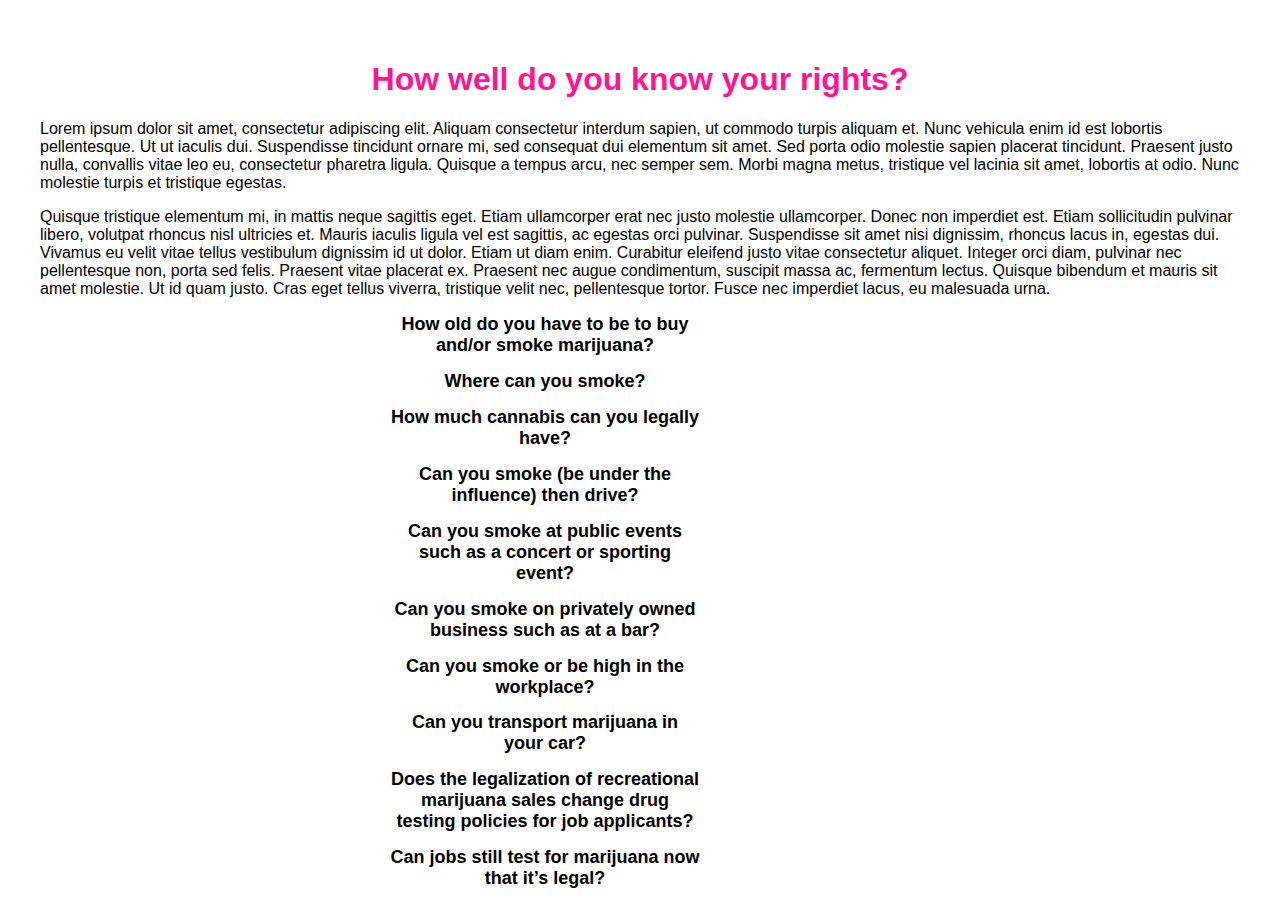
<file: latanimatedcards/latanimatedcards/latanimatedcards/index.html>
<!DOCTYPE html>
<html>
  <head>
    <title>Project: </title>
    
	<!-- your CSS stylesheet -->	
	<link href="css/normalize.css" rel="stylesheet" type="text/css">
	<link href="css/jqueryui.css" rel="stylesheet" type="text/css">
	<link href="css/styles.css" rel="stylesheet" type="text/css">

	<meta name="viewport" content="width=device-width, initial-scale=1.0">

	
  </head>
  <body>

    <h1> How well do you know your rights?</h1>

    <p> Lorem ipsum dolor sit amet, consectetur adipiscing elit. Aliquam consectetur interdum sapien, ut commodo turpis aliquam et. Nunc vehicula enim id est lobortis pellentesque. Ut ut iaculis dui. Suspendisse tincidunt ornare mi, sed consequat dui elementum sit amet. Sed porta odio molestie sapien placerat tincidunt. Praesent justo nulla, convallis vitae leo eu, consectetur pharetra ligula. Quisque a tempus arcu, nec semper sem. Morbi magna metus, tristique vel lacinia sit amet, lobortis at odio. Nunc molestie turpis et tristique egestas. </p>

	<p> Quisque tristique elementum mi, in mattis neque sagittis eget. Etiam ullamcorper erat nec justo molestie ullamcorper. Donec non imperdiet est. Etiam sollicitudin pulvinar libero, volutpat rhoncus nisl ultricies et. Mauris iaculis ligula vel est sagittis, ac egestas orci pulvinar. Suspendisse sit amet nisi dignissim, rhoncus lacus in, egestas dui. Vivamus eu velit vitae tellus vestibulum dignissim id ut dolor. Etiam ut diam enim. Curabitur eleifend justo vitae consectetur aliquet. Integer orci diam, pulvinar nec pellentesque non, porta sed felis. Praesent vitae placerat ex. Praesent nec augue condimentum, suscipit massa ac, fermentum lectus. Quisque bibendum et mauris sit amet molestie. Ut id quam justo. Cras eget tellus viverra, tristique velit nec, pellentesque tortor. Fusce nec imperdiet lacus, eu malesuada urna. </p>

    
  <div class="cards">
    <div class="question">
      <h2> How old do you have to be to buy and/or smoke marijuana? </h2>
    </div>
    <div class="answer">
      <h3> 21. Those 18 and over who possess more than 28.5 grams of cannabis, or more than 8 grams of concentrated cannabis may by imprisoned in county jail for up to 6 months and/or fined up to $500.</h3>
    </div>

    <div class="question">
      <h2> Where can you smoke? </h2>
    </div>
    <div class="answer">
      <h3> People can smoke in private homes or where specifically permitted like a private club or in city that allows it. Can't smoke where regular smoking is prohibited plus there are additional rules that apply for cannabis. </h3>
    </div>

    <div class="question">
      <h2> How much cannabis can you legally have? </h2>
    </div>
    <div class="answer">
      <h3> Those 21 and over may possess up to 28.5 grams of cannabis, or up to 8 grams of concentrated cannabis.</h3>
    </div>

    <div class="question">
      <h2> Can you smoke (be under the influence) then drive?  </h2>
    </div>
    <div class="answer">
      <h3>Driving under the influence is still illegal and consumption in the vehicle is not allowed.</h3>
    </div>

    <div class="question">
      <h2>Can you smoke at public events such as a concert or sporting event? </h2>
    </div>
    <div class="answer">
      <h3> Generally no, if there is no smoking at the venue, there is also no cannabis smoking either. Also no smoking in public unless permitted by the city. </h3>
    </div>

    <div class="question">
      <h2> Can you smoke on privately owned business such as at a bar? </h2>
    </div>
    <div class="answer">
      <h3> Generally no smoking at a bar, because a vendor or business can't sell both cannabis and alcohol. Lounges licenced by city can have people smoking in there. Employees are entitled to a notice though under Prop 65 that they may be breathing smoke that can be dangerous for their health. </h3>
    </div>

    <div class="question">
      <h2> Can you smoke or be high in the workplace?</h2>
    </div>
    <div class="answer">
      <h3> No right to be intoxicated at work in California.  </h3>
    </div>

    <div class="question">
      <h2> Can you transport marijuana in your car?</h2>
    </div>
    <div class="answer">
      <h3> Drivers can have marijuana in their vehicles, but it must be in a container in the trunk. Driving under the influence is still illegal and consumption in the vehicle is not allowed.</h3>
    </div>

    <div class="question">
      <h2> Does the legalization of recreational marijuana sales change drug testing policies for job applicants?</h2>
    </div>
    <div class="answer">
      <h3> The new law "specifically does not change the legal status between employers and employees when it comes to drug testing and employment," said Tamar Todd, legal affairs director for Drug Policy Alliance, a national drug law reform group that supported the 2016 passage of Proposition 64, which legalized the sale of recreational marijuana in California.
</h3>
    </div>

    <div class="question">
      <h2> Can jobs still test for marijuana now that it’s legal?
</h2>
    </div>
    <div class="answer">
      <h3> Yes they can. Prop. 64 clearly stated that employers can test workers for marijuana and choose to not hire new workers — or fire existing workers — for any positive test. And some employers, such as federal agencies or transportation workers, are required to test for cannabis. </h3>
    </div>

  </div>


  

</body>




<!-- JAVASCRIPT -->
	<script src="js/jquery.js"></script>
	<script src="js/jqueryui.js"></script>
	<script src="js/script.js"></script>
  </body>
</html>


<!-- photos courtesy of Sarah Soutoul (copyright) -->
<!-- soar.mp4 courtesy of Keith Plocek (copyright) -->
</file>
<file: latanimatedcards/latanimatedcards/latanimatedcards/css/styles.css>
/* styles.css 
   Project: 
   Author: 
   Date: 
	
   Helpful links: 
   	Web colors: 
   		https://en.wikipedia.org/wiki/Web_colors#X11_color_names
	Color picker tool:
		https://developer.mozilla.org/en-US/docs/Web/CSS/CSS_Colors/Color_picker_tool
		http://colorpicker.com

*/


body{
   padding:40px;
}


#container{
   border:5px solid dodgerblue;
   padding:0px;
}

.cards{
   height:500px;
   width:500px;
   padding-left:350px;
}


.question{
   width:310px;
   text-align:center;

}
.answer{
   border:1px solid black;
   width:310px;
   height:300px;
   text-align:center;
   margin:0px;
   background-color:pink;
   bottom:-225px;
   display:none;
}






h1{
   color:deeppink;
   font-size:xx-large;
   font-weight:bold;
   text-align:center;
}

h2{
   color:black;
   font-size:large;
}

h3{
   color:black;
   font-size:large;
}
</file>
<file: latanimatedcards/latanimatedcards/latanimatedcards/css/jqueryui.css>
/*! jQuery UI - v1.12.0 - 2016-07-08
* http://jqueryui.com
* Includes: core.css, accordion.css, autocomplete.css, menu.css, button.css, controlgroup.css, checkboxradio.css, datepicker.css, dialog.css, draggable.css, resizable.css, progressbar.css, selectable.css, selectmenu.css, slider.css, sortable.css, spinner.css, tabs.css, tooltip.css, theme.css
* To view and modify this theme, visit http://jqueryui.com/themeroller/?bgShadowXPos=&bgOverlayXPos=&bgErrorXPos=&bgHighlightXPos=&bgContentXPos=&bgHeaderXPos=&bgActiveXPos=&bgHoverXPos=&bgDefaultXPos=&bgShadowYPos=&bgOverlayYPos=&bgErrorYPos=&bgHighlightYPos=&bgContentYPos=&bgHeaderYPos=&bgActiveYPos=&bgHoverYPos=&bgDefaultYPos=&bgShadowRepeat=&bgOverlayRepeat=&bgErrorRepeat=&bgHighlightRepeat=&bgContentRepeat=&bgHeaderRepeat=&bgActiveRepeat=&bgHoverRepeat=&bgDefaultRepeat=&iconsHover=url(%22images%2Fui-icons_555555_256x240.png%22)&iconsHighlight=url(%22images%2Fui-icons_777620_256x240.png%22)&iconsHeader=url(%22images%2Fui-icons_444444_256x240.png%22)&iconsError=url(%22images%2Fui-icons_cc0000_256x240.png%22)&iconsDefault=url(%22images%2Fui-icons_777777_256x240.png%22)&iconsContent=url(%22images%2Fui-icons_444444_256x240.png%22)&iconsActive=url(%22images%2Fui-icons_ffffff_256x240.png%22)&bgImgUrlShadow=&bgImgUrlOverlay=&bgImgUrlHover=&bgImgUrlHighlight=&bgImgUrlHeader=&bgImgUrlError=&bgImgUrlDefault=&bgImgUrlContent=&bgImgUrlActive=&opacityFilterShadow=Alpha(Opacity%3D30)&opacityFilterOverlay=Alpha(Opacity%3D30)&opacityShadowPerc=30&opacityOverlayPerc=30&iconColorHover=%23555555&iconColorHighlight=%23777620&iconColorHeader=%23444444&iconColorError=%23cc0000&iconColorDefault=%23777777&iconColorContent=%23444444&iconColorActive=%23ffffff&bgImgOpacityShadow=0&bgImgOpacityOverlay=0&bgImgOpacityError=95&bgImgOpacityHighlight=55&bgImgOpacityContent=75&bgImgOpacityHeader=75&bgImgOpacityActive=65&bgImgOpacityHover=75&bgImgOpacityDefault=75&bgTextureShadow=flat&bgTextureOverlay=flat&bgTextureError=flat&bgTextureHighlight=flat&bgTextureContent=flat&bgTextureHeader=flat&bgTextureActive=flat&bgTextureHover=flat&bgTextureDefault=flat&cornerRadius=3px&fwDefault=normal&ffDefault=Arial%2CHelvetica%2Csans-serif&fsDefault=1em&cornerRadiusShadow=8px&thicknessShadow=5px&offsetLeftShadow=0px&offsetTopShadow=0px&opacityShadow=.3&bgColorShadow=%23666666&opacityOverlay=.3&bgColorOverlay=%23aaaaaa&fcError=%235f3f3f&borderColorError=%23f1a899&bgColorError=%23fddfdf&fcHighlight=%23777620&borderColorHighlight=%23dad55e&bgColorHighlight=%23fffa90&fcContent=%23333333&borderColorContent=%23dddddd&bgColorContent=%23ffffff&fcHeader=%23333333&borderColorHeader=%23dddddd&bgColorHeader=%23e9e9e9&fcActive=%23ffffff&borderColorActive=%23003eff&bgColorActive=%23007fff&fcHover=%232b2b2b&borderColorHover=%23cccccc&bgColorHover=%23ededed&fcDefault=%23454545&borderColorDefault=%23c5c5c5&bgColorDefault=%23f6f6f6
* Copyright jQuery Foundation and other contributors; Licensed MIT */

/* Layout helpers
----------------------------------*/
.ui-helper-hidden {
	display: none;
}
.ui-helper-hidden-accessible {
	border: 0;
	clip: rect(0 0 0 0);
	height: 1px;
	margin: -1px;
	overflow: hidden;
	padding: 0;
	position: absolute;
	width: 1px;
}
.ui-helper-reset {
	margin: 0;
	padding: 0;
	border: 0;
	outline: 0;
	line-height: 1.3;
	text-decoration: none;
	font-size: 100%;
	list-style: none;
}
.ui-helper-clearfix:before,
.ui-helper-clearfix:after {
	content: "";
	display: table;
	border-collapse: collapse;
}
.ui-helper-clearfix:after {
	clear: both;
}
.ui-helper-zfix {
	width: 100%;
	height: 100%;
	top: 0;
	left: 0;
	position: absolute;
	opacity: 0;
	filter:Alpha(Opacity=0); /* support: IE8 */
}

.ui-front {
	z-index: 100;
}


/* Interaction Cues
----------------------------------*/
.ui-state-disabled {
	cursor: default !important;
	pointer-events: none;
}


/* Icons
----------------------------------*/
.ui-icon {
	display: inline-block;
	vertical-align: middle;
	margin-top: -.25em;
	position: relative;
	text-indent: -99999px;
	overflow: hidden;
	background-repeat: no-repeat;
}

.ui-widget-icon-block {
	left: 50%;
	margin-left: -8px;
	display: block;
}

/* Misc visuals
----------------------------------*/

/* Overlays */
.ui-widget-overlay {
	position: fixed;
	top: 0;
	left: 0;
	width: 100%;
	height: 100%;
}
.ui-accordion .ui-accordion-header {
	display: block;
	cursor: pointer;
	position: relative;
	margin: 2px 0 0 0;
	padding: .5em .5em .5em .7em;
	font-size: 100%;
}
.ui-accordion .ui-accordion-content {
	padding: 1em 2.2em;
	border-top: 0;
	overflow: auto;
}
.ui-autocomplete {
	position: absolute;
	top: 0;
	left: 0;
	cursor: default;
}
.ui-menu {
	list-style: none;
	padding: 0;
	margin: 0;
	display: block;
	outline: 0;
}
.ui-menu .ui-menu {
	position: absolute;
}
.ui-menu .ui-menu-item {
	margin: 0;
	cursor: pointer;
	/* support: IE10, see #8844 */
	list-style-image: url("[data-uri]");
}
.ui-menu .ui-menu-item-wrapper {
	position: relative;
	padding: 3px 1em 3px .4em;
}
.ui-menu .ui-menu-divider {
	margin: 5px 0;
	height: 0;
	font-size: 0;
	line-height: 0;
	border-width: 1px 0 0 0;
}
.ui-menu .ui-state-focus,
.ui-menu .ui-state-active {
	margin: -1px;
}

/* icon support */
.ui-menu-icons {
	position: relative;
}
.ui-menu-icons .ui-menu-item-wrapper {
	padding-left: 2em;
}

/* left-aligned */
.ui-menu .ui-icon {
	position: absolute;
	top: 0;
	bottom: 0;
	left: .2em;
	margin: auto 0;
}

/* right-aligned */
.ui-menu .ui-menu-icon {
	left: auto;
	right: 0;
}
.ui-button {
	padding: .4em 1em;
	display: inline-block;
	position: relative;
	line-height: normal;
	margin-right: .1em;
	cursor: pointer;
	vertical-align: middle;
	text-align: center;
	-webkit-user-select: none;
	-moz-user-select: none;
	-ms-user-select: none;
	user-select: none;

	/* Support: IE <= 11 */
	overflow: visible;
}

.ui-button,
.ui-button:link,
.ui-button:visited,
.ui-button:hover,
.ui-button:active {
	text-decoration: none;
}

/* to make room for the icon, a width needs to be set here */
.ui-button-icon-only {
	width: 2em;
	box-sizing: border-box;
	text-indent: -9999px;
	white-space: nowrap;
}

/* no icon support for input elements */
input.ui-button.ui-button-icon-only {
	text-indent: 0;
}

/* button icon element(s) */
.ui-button-icon-only .ui-icon {
	position: absolute;
	top: 50%;
	left: 50%;
	margin-top: -8px;
	margin-left: -8px;
}

.ui-button.ui-icon-notext .ui-icon {
	padding: 0;
	width: 2.1em;
	height: 2.1em;
	text-indent: -9999px;
	white-space: nowrap;

}

input.ui-button.ui-icon-notext .ui-icon {
	width: auto;
	height: auto;
	text-indent: 0;
	white-space: normal;
	padding: .4em 1em;
}

/* workarounds */
/* Support: Firefox 5 - 40 */
input.ui-button::-moz-focus-inner,
button.ui-button::-moz-focus-inner {
	border: 0;
	padding: 0;
}
.ui-controlgroup {
	vertical-align: middle;
	display: inline-block;
}
.ui-controlgroup > .ui-controlgroup-item {
	float: left;
	margin-left: 0;
	margin-right: 0;
}
.ui-controlgroup > .ui-controlgroup-item:focus,
.ui-controlgroup > .ui-controlgroup-item.ui-visual-focus {
	z-index: 9999;
}
.ui-controlgroup-vertical > .ui-controlgroup-item {
	display: block;
	float: none;
	width: 100%;
	margin-top: 0;
	margin-bottom: 0;
	text-align: left;
}
.ui-controlgroup-vertical .ui-controlgroup-item {
	box-sizing: border-box;
}
.ui-controlgroup .ui-controlgroup-label {
	padding: .4em 1em;
}
.ui-controlgroup .ui-controlgroup-label span {
	font-size: 80%;
}
.ui-controlgroup-horizontal .ui-controlgroup-label + .ui-controlgroup-item {
	border-left: none;
}
.ui-controlgroup-vertical .ui-controlgroup-label + .ui-controlgroup-item {
	border-top: none;
}
.ui-controlgroup-horizontal .ui-controlgroup-label.ui-widget-content {
	border-right: none;
}
.ui-controlgroup-vertical .ui-controlgroup-label.ui-widget-content {
	border-bottom: none;
}

/* Spinner specific style fixes */
.ui-controlgroup-vertical .ui-spinner-input {

	/* Support: IE8 only, Android < 4.4 only */
	width: 75%;
	width: calc( 100% - 2.4em );
}
.ui-controlgroup-vertical .ui-spinner .ui-spinner-up {
	border-top-style: solid;
}

.ui-checkboxradio-label .ui-icon-background {
	box-shadow: inset 1px 1px 1px #ccc;
	border-radius: .12em;
	border: none;
}
.ui-checkboxradio-radio-label .ui-icon-background {
	width: 16px;
	height: 16px;
	border-radius: 1em;
	overflow: visible;
	border: none;
}
.ui-checkboxradio-radio-label.ui-checkboxradio-checked .ui-icon,
.ui-checkboxradio-radio-label.ui-checkboxradio-checked:hover .ui-icon {
	background-image: none;
	width: 8px;
	height: 8px;
	border-width: 4px;
	border-style: solid;
}
.ui-checkboxradio-disabled {
	pointer-events: none;
}
.ui-datepicker {
	width: 17em;
	padding: .2em .2em 0;
	display: none;
}
.ui-datepicker .ui-datepicker-header {
	position: relative;
	padding: .2em 0;
}
.ui-datepicker .ui-datepicker-prev,
.ui-datepicker .ui-datepicker-next {
	position: absolute;
	top: 2px;
	width: 1.8em;
	height: 1.8em;
}
.ui-datepicker .ui-datepicker-prev-hover,
.ui-datepicker .ui-datepicker-next-hover {
	top: 1px;
}
.ui-datepicker .ui-datepicker-prev {
	left: 2px;
}
.ui-datepicker .ui-datepicker-next {
	right: 2px;
}
.ui-datepicker .ui-datepicker-prev-hover {
	left: 1px;
}
.ui-datepicker .ui-datepicker-next-hover {
	right: 1px;
}
.ui-datepicker .ui-datepicker-prev span,
.ui-datepicker .ui-datepicker-next span {
	display: block;
	position: absolute;
	left: 50%;
	margin-left: -8px;
	top: 50%;
	margin-top: -8px;
}
.ui-datepicker .ui-datepicker-title {
	margin: 0 2.3em;
	line-height: 1.8em;
	text-align: center;
}
.ui-datepicker .ui-datepicker-title select {
	font-size: 1em;
	margin: 1px 0;
}
.ui-datepicker select.ui-datepicker-month,
.ui-datepicker select.ui-datepicker-year {
	width: 45%;
}
.ui-datepicker table {
	width: 100%;
	font-size: .9em;
	border-collapse: collapse;
	margin: 0 0 .4em;
}
.ui-datepicker th {
	padding: .7em .3em;
	text-align: center;
	font-weight: bold;
	border: 0;
}
.ui-datepicker td {
	border: 0;
	padding: 1px;
}
.ui-datepicker td span,
.ui-datepicker td a {
	display: block;
	padding: .2em;
	text-align: right;
	text-decoration: none;
}
.ui-datepicker .ui-datepicker-buttonpane {
	background-image: none;
	margin: .7em 0 0 0;
	padding: 0 .2em;
	border-left: 0;
	border-right: 0;
	border-bottom: 0;
}
.ui-datepicker .ui-datepicker-buttonpane button {
	float: right;
	margin: .5em .2em .4em;
	cursor: pointer;
	padding: .2em .6em .3em .6em;
	width: auto;
	overflow: visible;
}
.ui-datepicker .ui-datepicker-buttonpane button.ui-datepicker-current {
	float: left;
}

/* with multiple calendars */
.ui-datepicker.ui-datepicker-multi {
	width: auto;
}
.ui-datepicker-multi .ui-datepicker-group {
	float: left;
}
.ui-datepicker-multi .ui-datepicker-group table {
	width: 95%;
	margin: 0 auto .4em;
}
.ui-datepicker-multi-2 .ui-datepicker-group {
	width: 50%;
}
.ui-datepicker-multi-3 .ui-datepicker-group {
	width: 33.3%;
}
.ui-datepicker-multi-4 .ui-datepicker-group {
	width: 25%;
}
.ui-datepicker-multi .ui-datepicker-group-last .ui-datepicker-header,
.ui-datepicker-multi .ui-datepicker-group-middle .ui-datepicker-header {
	border-left-width: 0;
}
.ui-datepicker-multi .ui-datepicker-buttonpane {
	clear: left;
}
.ui-datepicker-row-break {
	clear: both;
	width: 100%;
	font-size: 0;
}

/* RTL support */
.ui-datepicker-rtl {
	direction: rtl;
}
.ui-datepicker-rtl .ui-datepicker-prev {
	right: 2px;
	left: auto;
}
.ui-datepicker-rtl .ui-datepicker-next {
	left: 2px;
	right: auto;
}
.ui-datepicker-rtl .ui-datepicker-prev:hover {
	right: 1px;
	left: auto;
}
.ui-datepicker-rtl .ui-datepicker-next:hover {
	left: 1px;
	right: auto;
}
.ui-datepicker-rtl .ui-datepicker-buttonpane {
	clear: right;
}
.ui-datepicker-rtl .ui-datepicker-buttonpane button {
	float: left;
}
.ui-datepicker-rtl .ui-datepicker-buttonpane button.ui-datepicker-current,
.ui-datepicker-rtl .ui-datepicker-group {
	float: right;
}
.ui-datepicker-rtl .ui-datepicker-group-last .ui-datepicker-header,
.ui-datepicker-rtl .ui-datepicker-group-middle .ui-datepicker-header {
	border-right-width: 0;
	border-left-width: 1px;
}

/* Icons */
.ui-datepicker .ui-icon {
	display: block;
	text-indent: -99999px;
	overflow: hidden;
	background-repeat: no-repeat;
	left: .5em;
	top: .3em;
}
.ui-dialog {
	position: absolute;
	top: 0;
	left: 0;
	padding: .2em;
	outline: 0;
}
.ui-dialog .ui-dialog-titlebar {
	padding: .4em 1em;
	position: relative;
}
.ui-dialog .ui-dialog-title {
	float: left;
	margin: .1em 0;
	white-space: nowrap;
	width: 90%;
	overflow: hidden;
	text-overflow: ellipsis;
}
.ui-dialog .ui-dialog-titlebar-close {
	position: absolute;
	right: .3em;
	top: 50%;
	width: 20px;
	margin: -10px 0 0 0;
	padding: 1px;
	height: 20px;
}
.ui-dialog .ui-dialog-content {
	position: relative;
	border: 0;
	padding: .5em 1em;
	background: none;
	overflow: auto;
}
.ui-dialog .ui-dialog-buttonpane {
	text-align: left;
	border-width: 1px 0 0 0;
	background-image: none;
	margin-top: .5em;
	padding: .3em 1em .5em .4em;
}
.ui-dialog .ui-dialog-buttonpane .ui-dialog-buttonset {
	float: right;
}
.ui-dialog .ui-dialog-buttonpane button {
	margin: .5em .4em .5em 0;
	cursor: pointer;
}
.ui-dialog .ui-resizable-n {
	height: 2px;
	top: 0;
}
.ui-dialog .ui-resizable-e {
	width: 2px;
	right: 0;
}
.ui-dialog .ui-resizable-s {
	height: 2px;
	bottom: 0;
}
.ui-dialog .ui-resizable-w {
	width: 2px;
	left: 0;
}
.ui-dialog .ui-resizable-se,
.ui-dialog .ui-resizable-sw,
.ui-dialog .ui-resizable-ne,
.ui-dialog .ui-resizable-nw {
	width: 7px;
	height: 7px;
}
.ui-dialog .ui-resizable-se {
	right: 0;
	bottom: 0;
}
.ui-dialog .ui-resizable-sw {
	left: 0;
	bottom: 0;
}
.ui-dialog .ui-resizable-ne {
	right: 0;
	top: 0;
}
.ui-dialog .ui-resizable-nw {
	left: 0;
	top: 0;
}
.ui-draggable .ui-dialog-titlebar {
	cursor: move;
}
.ui-draggable-handle {
	-ms-touch-action: none;
	touch-action: none;
}
.ui-resizable {
	position: relative;
}
.ui-resizable-handle {
	position: absolute;
	font-size: 0.1px;
	display: block;
	-ms-touch-action: none;
	touch-action: none;
}
.ui-resizable-disabled .ui-resizable-handle,
.ui-resizable-autohide .ui-resizable-handle {
	display: none;
}
.ui-resizable-n {
	cursor: n-resize;
	height: 7px;
	width: 100%;
	top: -5px;
	left: 0;
}
.ui-resizable-s {
	cursor: s-resize;
	height: 7px;
	width: 100%;
	bottom: -5px;
	left: 0;
}
.ui-resizable-e {
	cursor: e-resize;
	width: 7px;
	right: -5px;
	top: 0;
	height: 100%;
}
.ui-resizable-w {
	cursor: w-resize;
	width: 7px;
	left: -5px;
	top: 0;
	height: 100%;
}
.ui-resizable-se {
	cursor: se-resize;
	width: 12px;
	height: 12px;
	right: 1px;
	bottom: 1px;
}
.ui-resizable-sw {
	cursor: sw-resize;
	width: 9px;
	height: 9px;
	left: -5px;
	bottom: -5px;
}
.ui-resizable-nw {
	cursor: nw-resize;
	width: 9px;
	height: 9px;
	left: -5px;
	top: -5px;
}
.ui-resizable-ne {
	cursor: ne-resize;
	width: 9px;
	height: 9px;
	right: -5px;
	top: -5px;
}
.ui-progressbar {
	height: 2em;
	text-align: left;
	overflow: hidden;
}
.ui-progressbar .ui-progressbar-value {
	margin: -1px;
	height: 100%;
}
.ui-progressbar .ui-progressbar-overlay {
	background: url("[data-uri]");
	height: 100%;
	filter: alpha(opacity=25); /* support: IE8 */
	opacity: 0.25;
}
.ui-progressbar-indeterminate .ui-progressbar-value {
	background-image: none;
}
.ui-selectable {
	-ms-touch-action: none;
	touch-action: none;
}
.ui-selectable-helper {
	position: absolute;
	z-index: 100;
	border: 1px dotted black;
}
.ui-selectmenu-menu {
	padding: 0;
	margin: 0;
	position: absolute;
	top: 0;
	left: 0;
	display: none;
}
.ui-selectmenu-menu .ui-menu {
	overflow: auto;
	overflow-x: hidden;
	padding-bottom: 1px;
}
.ui-selectmenu-menu .ui-menu .ui-selectmenu-optgroup {
	font-size: 1em;
	font-weight: bold;
	line-height: 1.5;
	padding: 2px 0.4em;
	margin: 0.5em 0 0 0;
	height: auto;
	border: 0;
}
.ui-selectmenu-open {
	display: block;
}
.ui-selectmenu-text {
	display: block;
	margin-right: 20px;
	overflow: hidden;
	text-overflow: ellipsis;
}
.ui-selectmenu-button.ui-button {
	text-align: left;
	white-space: nowrap;
	width: 14em;
}
.ui-selectmenu-icon.ui-icon {
	float: right;
	margin-top: 0;
}
.ui-slider {
	position: relative;
	text-align: left;
}
.ui-slider .ui-slider-handle {
	position: absolute;
	z-index: 2;
	width: 1.2em;
	height: 1.2em;
	cursor: default;
	-ms-touch-action: none;
	touch-action: none;
}
.ui-slider .ui-slider-range {
	position: absolute;
	z-index: 1;
	font-size: .7em;
	display: block;
	border: 0;
	background-position: 0 0;
}

/* support: IE8 - See #6727 */
.ui-slider.ui-state-disabled .ui-slider-handle,
.ui-slider.ui-state-disabled .ui-slider-range {
	filter: inherit;
}

.ui-slider-horizontal {
	height: .8em;
}
.ui-slider-horizontal .ui-slider-handle {
	top: -.3em;
	margin-left: -.6em;
}
.ui-slider-horizontal .ui-slider-range {
	top: 0;
	height: 100%;
}
.ui-slider-horizontal .ui-slider-range-min {
	left: 0;
}
.ui-slider-horizontal .ui-slider-range-max {
	right: 0;
}

.ui-slider-vertical {
	width: .8em;
	height: 100px;
}
.ui-slider-vertical .ui-slider-handle {
	left: -.3em;
	margin-left: 0;
	margin-bottom: -.6em;
}
.ui-slider-vertical .ui-slider-range {
	left: 0;
	width: 100%;
}
.ui-slider-vertical .ui-slider-range-min {
	bottom: 0;
}
.ui-slider-vertical .ui-slider-range-max {
	top: 0;
}
.ui-sortable-handle {
	-ms-touch-action: none;
	touch-action: none;
}
.ui-spinner {
	position: relative;
	display: inline-block;
	overflow: hidden;
	padding: 0;
	vertical-align: middle;
}
.ui-spinner-input {
	border: none;
	background: none;
	color: inherit;
	padding: .222em 0;
	margin: .2em 0;
	vertical-align: middle;
	margin-left: .4em;
	margin-right: 2em;
}
.ui-spinner-button {
	width: 1.6em;
	height: 50%;
	font-size: .5em;
	padding: 0;
	margin: 0;
	text-align: center;
	position: absolute;
	cursor: default;
	display: block;
	overflow: hidden;
	right: 0;
}
/* more specificity required here to override default borders */
.ui-spinner a.ui-spinner-button {
	border-top-style: none;
	border-bottom-style: none;
	border-right-style: none;
}
.ui-spinner-up {
	top: 0;
}
.ui-spinner-down {
	bottom: 0;
}
.ui-tabs {
	position: relative;/* position: relative prevents IE scroll bug (element with position: relative inside container with overflow: auto appear as "fixed") */
	padding: .2em;
}
.ui-tabs .ui-tabs-nav {
	margin: 0;
	padding: .2em .2em 0;
}
.ui-tabs .ui-tabs-nav li {
	list-style: none;
	float: left;
	position: relative;
	top: 0;
	margin: 1px .2em 0 0;
	border-bottom-width: 0;
	padding: 0;
	white-space: nowrap;
}
.ui-tabs .ui-tabs-nav .ui-tabs-anchor {
	float: left;
	padding: .5em 1em;
	text-decoration: none;
}
.ui-tabs .ui-tabs-nav li.ui-tabs-active {
	margin-bottom: -1px;
	padding-bottom: 1px;
}
.ui-tabs .ui-tabs-nav li.ui-tabs-active .ui-tabs-anchor,
.ui-tabs .ui-tabs-nav li.ui-state-disabled .ui-tabs-anchor,
.ui-tabs .ui-tabs-nav li.ui-tabs-loading .ui-tabs-anchor {
	cursor: text;
}
.ui-tabs-collapsible .ui-tabs-nav li.ui-tabs-active .ui-tabs-anchor {
	cursor: pointer;
}
.ui-tabs .ui-tabs-panel {
	display: block;
	border-width: 0;
	padding: 1em 1.4em;
	background: none;
}
.ui-tooltip {
	padding: 8px;
	position: absolute;
	z-index: 9999;
	max-width: 300px;
}
body .ui-tooltip {
	border-width: 2px;
}

/* Component containers
----------------------------------*/
.ui-widget {
	font-family: Arial,Helvetica,sans-serif;
	font-size: 1em;
}
.ui-widget .ui-widget {
	font-size: 1em;
}
.ui-widget input,
.ui-widget select,
.ui-widget textarea,
.ui-widget button {
	font-family: Arial,Helvetica,sans-serif;
	font-size: 1em;
}
.ui-widget.ui-widget-content {
	border: 1px solid #c5c5c5;
}
.ui-widget-content {
	border: 1px solid #dddddd;
	background: #ffffff;
	color: #333333;
}
.ui-widget-content a {
	color: #333333;
}
.ui-widget-header {
	border: 1px solid #dddddd;
	background: #e9e9e9;
	color: #333333;
	font-weight: bold;
}
.ui-widget-header a {
	color: #333333;
}

/* Interaction states
----------------------------------*/
.ui-state-default,
.ui-widget-content .ui-state-default,
.ui-widget-header .ui-state-default,
.ui-button,

/* We use html here because we need a greater specificity to make sure disabled
works properly when clicked or hovered */
html .ui-button.ui-state-disabled:hover,
html .ui-button.ui-state-disabled:active {
	border: 1px solid #c5c5c5;
	background: #f6f6f6;
	font-weight: normal;
	color: #454545;
}
.ui-state-default a,
.ui-state-default a:link,
.ui-state-default a:visited,
a.ui-button,
a:link.ui-button,
a:visited.ui-button,
.ui-button {
	color: #454545;
	text-decoration: none;
}
.ui-state-hover,
.ui-widget-content .ui-state-hover,
.ui-widget-header .ui-state-hover,
.ui-state-focus,
.ui-widget-content .ui-state-focus,
.ui-widget-header .ui-state-focus,
.ui-button:hover,
.ui-button:focus {
	border: 1px solid #cccccc;
	background: #ededed;
	font-weight: normal;
	color: #2b2b2b;
}
.ui-state-hover a,
.ui-state-hover a:hover,
.ui-state-hover a:link,
.ui-state-hover a:visited,
.ui-state-focus a,
.ui-state-focus a:hover,
.ui-state-focus a:link,
.ui-state-focus a:visited,
a.ui-button:hover,
a.ui-button:focus {
	color: #2b2b2b;
	text-decoration: none;
}

.ui-visual-focus {
	box-shadow: 0 0 3px 1px rgb(94, 158, 214);
}
.ui-state-active,
.ui-widget-content .ui-state-active,
.ui-widget-header .ui-state-active,
a.ui-button:active,
.ui-button:active,
.ui-button.ui-state-active:hover {
	border: 1px solid #003eff;
	background: #007fff;
	font-weight: normal;
	color: #ffffff;
}
.ui-icon-background,
.ui-state-active .ui-icon-background {
	border: #003eff;
	background-color: #ffffff;
}
.ui-state-active a,
.ui-state-active a:link,
.ui-state-active a:visited {
	color: #ffffff;
	text-decoration: none;
}

/* Interaction Cues
----------------------------------*/
.ui-state-highlight,
.ui-widget-content .ui-state-highlight,
.ui-widget-header .ui-state-highlight {
	border: 1px solid #dad55e;
	background: #fffa90;
	color: #777620;
}
.ui-state-checked {
	border: 1px solid #dad55e;
	background: #fffa90;
}
.ui-state-highlight a,
.ui-widget-content .ui-state-highlight a,
.ui-widget-header .ui-state-highlight a {
	color: #777620;
}
.ui-state-error,
.ui-widget-content .ui-state-error,
.ui-widget-header .ui-state-error {
	border: 1px solid #f1a899;
	background: #fddfdf;
	color: #5f3f3f;
}
.ui-state-error a,
.ui-widget-content .ui-state-error a,
.ui-widget-header .ui-state-error a {
	color: #5f3f3f;
}
.ui-state-error-text,
.ui-widget-content .ui-state-error-text,
.ui-widget-header .ui-state-error-text {
	color: #5f3f3f;
}
.ui-priority-primary,
.ui-widget-content .ui-priority-primary,
.ui-widget-header .ui-priority-primary {
	font-weight: bold;
}
.ui-priority-secondary,
.ui-widget-content .ui-priority-secondary,
.ui-widget-header .ui-priority-secondary {
	opacity: .7;
	filter:Alpha(Opacity=70); /* support: IE8 */
	font-weight: normal;
}
.ui-state-disabled,
.ui-widget-content .ui-state-disabled,
.ui-widget-header .ui-state-disabled {
	opacity: .35;
	filter:Alpha(Opacity=35); /* support: IE8 */
	background-image: none;
}
.ui-state-disabled .ui-icon {
	filter:Alpha(Opacity=35); /* support: IE8 - See #6059 */
}

/* Icons
----------------------------------*/

/* states and images */
.ui-icon {
	width: 16px;
	height: 16px;
}
.ui-icon,
.ui-widget-content .ui-icon {
	background-image: url("images/ui-icons_444444_256x240.png");
}
.ui-widget-header .ui-icon {
	background-image: url("images/ui-icons_444444_256x240.png");
}
.ui-button .ui-icon {
	background-image: url("images/ui-icons_777777_256x240.png");
}
.ui-state-hover .ui-icon,
.ui-state-focus .ui-icon,
.ui-button:hover .ui-icon,
.ui-button:focus .ui-icon,
.ui-state-default .ui-icon {
	background-image: url("images/ui-icons_555555_256x240.png");
}
.ui-state-active .ui-icon,
.ui-button:active .ui-icon {
	background-image: url("images/ui-icons_ffffff_256x240.png");
}
.ui-state-highlight .ui-icon,
.ui-button .ui-state-highlight.ui-icon {
	background-image: url("images/ui-icons_777620_256x240.png");
}
.ui-state-error .ui-icon,
.ui-state-error-text .ui-icon {
	background-image: url("images/ui-icons_cc0000_256x240.png");
}

/* positioning */
.ui-icon-blank { background-position: 16px 16px; }
.ui-icon-caret-1-n { background-position: 0 0; }
.ui-icon-caret-1-ne { background-position: -16px 0; }
.ui-icon-caret-1-e { background-position: -32px 0; }
.ui-icon-caret-1-se { background-position: -48px 0; }
.ui-icon-caret-1-s { background-position: -65px 0; }
.ui-icon-caret-1-sw { background-position: -80px 0; }
.ui-icon-caret-1-w { background-position: -96px 0; }
.ui-icon-caret-1-nw { background-position: -112px 0; }
.ui-icon-caret-2-n-s { background-position: -128px 0; }
.ui-icon-caret-2-e-w { background-position: -144px 0; }
.ui-icon-triangle-1-n { background-position: 0 -16px; }
.ui-icon-triangle-1-ne { background-position: -16px -16px; }
.ui-icon-triangle-1-e { background-position: -32px -16px; }
.ui-icon-triangle-1-se { background-position: -48px -16px; }
.ui-icon-triangle-1-s { background-position: -65px -16px; }
.ui-icon-triangle-1-sw { background-position: -80px -16px; }
.ui-icon-triangle-1-w { background-position: -96px -16px; }
.ui-icon-triangle-1-nw { background-position: -112px -16px; }
.ui-icon-triangle-2-n-s { background-position: -128px -16px; }
.ui-icon-triangle-2-e-w { background-position: -144px -16px; }
.ui-icon-arrow-1-n { background-position: 0 -32px; }
.ui-icon-arrow-1-ne { background-position: -16px -32px; }
.ui-icon-arrow-1-e { background-position: -32px -32px; }
.ui-icon-arrow-1-se { background-position: -48px -32px; }
.ui-icon-arrow-1-s { background-position: -65px -32px; }
.ui-icon-arrow-1-sw { background-position: -80px -32px; }
.ui-icon-arrow-1-w { background-position: -96px -32px; }
.ui-icon-arrow-1-nw { background-position: -112px -32px; }
.ui-icon-arrow-2-n-s { background-position: -128px -32px; }
.ui-icon-arrow-2-ne-sw { background-position: -144px -32px; }
.ui-icon-arrow-2-e-w { background-position: -160px -32px; }
.ui-icon-arrow-2-se-nw { background-position: -176px -32px; }
.ui-icon-arrowstop-1-n { background-position: -192px -32px; }
.ui-icon-arrowstop-1-e { background-position: -208px -32px; }
.ui-icon-arrowstop-1-s { background-position: -224px -32px; }
.ui-icon-arrowstop-1-w { background-position: -240px -32px; }
.ui-icon-arrowthick-1-n { background-position: 1px -48px; }
.ui-icon-arrowthick-1-ne { background-position: -16px -48px; }
.ui-icon-arrowthick-1-e { background-position: -32px -48px; }
.ui-icon-arrowthick-1-se { background-position: -48px -48px; }
.ui-icon-arrowthick-1-s { background-position: -64px -48px; }
.ui-icon-arrowthick-1-sw { background-position: -80px -48px; }
.ui-icon-arrowthick-1-w { background-position: -96px -48px; }
.ui-icon-arrowthick-1-nw { background-position: -112px -48px; }
.ui-icon-arrowthick-2-n-s { background-position: -128px -48px; }
.ui-icon-arrowthick-2-ne-sw { background-position: -144px -48px; }
.ui-icon-arrowthick-2-e-w { background-position: -160px -48px; }
.ui-icon-arrowthick-2-se-nw { background-position: -176px -48px; }
.ui-icon-arrowthickstop-1-n { background-position: -192px -48px; }
.ui-icon-arrowthickstop-1-e { background-position: -208px -48px; }
.ui-icon-arrowthickstop-1-s { background-position: -224px -48px; }
.ui-icon-arrowthickstop-1-w { background-position: -240px -48px; }
.ui-icon-arrowreturnthick-1-w { background-position: 0 -64px; }
.ui-icon-arrowreturnthick-1-n { background-position: -16px -64px; }
.ui-icon-arrowreturnthick-1-e { background-position: -32px -64px; }
.ui-icon-arrowreturnthick-1-s { background-position: -48px -64px; }
.ui-icon-arrowreturn-1-w { background-position: -64px -64px; }
.ui-icon-arrowreturn-1-n { background-position: -80px -64px; }
.ui-icon-arrowreturn-1-e { background-position: -96px -64px; }
.ui-icon-arrowreturn-1-s { background-position: -112px -64px; }
.ui-icon-arrowrefresh-1-w { background-position: -128px -64px; }
.ui-icon-arrowrefresh-1-n { background-position: -144px -64px; }
.ui-icon-arrowrefresh-1-e { background-position: -160px -64px; }
.ui-icon-arrowrefresh-1-s { background-position: -176px -64px; }
.ui-icon-arrow-4 { background-position: 0 -80px; }
.ui-icon-arrow-4-diag { background-position: -16px -80px; }
.ui-icon-extlink { background-position: -32px -80px; }
.ui-icon-newwin { background-position: -48px -80px; }
.ui-icon-refresh { background-position: -64px -80px; }
.ui-icon-shuffle { background-position: -80px -80px; }
.ui-icon-transfer-e-w { background-position: -96px -80px; }
.ui-icon-transferthick-e-w { background-position: -112px -80px; }
.ui-icon-folder-collapsed { background-position: 0 -96px; }
.ui-icon-folder-open { background-position: -16px -96px; }
.ui-icon-document { background-position: -32px -96px; }
.ui-icon-document-b { background-position: -48px -96px; }
.ui-icon-note { background-position: -64px -96px; }
.ui-icon-mail-closed { background-position: -80px -96px; }
.ui-icon-mail-open { background-position: -96px -96px; }
.ui-icon-suitcase { background-position: -112px -96px; }
.ui-icon-comment { background-position: -128px -96px; }
.ui-icon-person { background-position: -144px -96px; }
.ui-icon-print { background-position: -160px -96px; }
.ui-icon-trash { background-position: -176px -96px; }
.ui-icon-locked { background-position: -192px -96px; }
.ui-icon-unlocked { background-position: -208px -96px; }
.ui-icon-bookmark { background-position: -224px -96px; }
.ui-icon-tag { background-position: -240px -96px; }
.ui-icon-home { background-position: 0 -112px; }
.ui-icon-flag { background-position: -16px -112px; }
.ui-icon-calendar { background-position: -32px -112px; }
.ui-icon-cart { background-position: -48px -112px; }
.ui-icon-pencil { background-position: -64px -112px; }
.ui-icon-clock { background-position: -80px -112px; }
.ui-icon-disk { background-position: -96px -112px; }
.ui-icon-calculator { background-position: -112px -112px; }
.ui-icon-zoomin { background-position: -128px -112px; }
.ui-icon-zoomout { background-position: -144px -112px; }
.ui-icon-search { background-position: -160px -112px; }
.ui-icon-wrench { background-position: -176px -112px; }
.ui-icon-gear { background-position: -192px -112px; }
.ui-icon-heart { background-position: -208px -112px; }
.ui-icon-star { background-position: -224px -112px; }
.ui-icon-link { background-position: -240px -112px; }
.ui-icon-cancel { background-position: 0 -128px; }
.ui-icon-plus { background-position: -16px -128px; }
.ui-icon-plusthick { background-position: -32px -128px; }
.ui-icon-minus { background-position: -48px -128px; }
.ui-icon-minusthick { background-position: -64px -128px; }
.ui-icon-close { background-position: -80px -128px; }
.ui-icon-closethick { background-position: -96px -128px; }
.ui-icon-key { background-position: -112px -128px; }
.ui-icon-lightbulb { background-position: -128px -128px; }
.ui-icon-scissors { background-position: -144px -128px; }
.ui-icon-clipboard { background-position: -160px -128px; }
.ui-icon-copy { background-position: -176px -128px; }
.ui-icon-contact { background-position: -192px -128px; }
.ui-icon-image { background-position: -208px -128px; }
.ui-icon-video { background-position: -224px -128px; }
.ui-icon-script { background-position: -240px -128px; }
.ui-icon-alert { background-position: 0 -144px; }
.ui-icon-info { background-position: -16px -144px; }
.ui-icon-notice { background-position: -32px -144px; }
.ui-icon-help { background-position: -48px -144px; }
.ui-icon-check { background-position: -64px -144px; }
.ui-icon-bullet { background-position: -80px -144px; }
.ui-icon-radio-on { background-position: -96px -144px; }
.ui-icon-radio-off { background-position: -112px -144px; }
.ui-icon-pin-w { background-position: -128px -144px; }
.ui-icon-pin-s { background-position: -144px -144px; }
.ui-icon-play { background-position: 0 -160px; }
.ui-icon-pause { background-position: -16px -160px; }
.ui-icon-seek-next { background-position: -32px -160px; }
.ui-icon-seek-prev { background-position: -48px -160px; }
.ui-icon-seek-end { background-position: -64px -160px; }
.ui-icon-seek-start { background-position: -80px -160px; }
/* ui-icon-seek-first is deprecated, use ui-icon-seek-start instead */
.ui-icon-seek-first { background-position: -80px -160px; }
.ui-icon-stop { background-position: -96px -160px; }
.ui-icon-eject { background-position: -112px -160px; }
.ui-icon-volume-off { background-position: -128px -160px; }
.ui-icon-volume-on { background-position: -144px -160px; }
.ui-icon-power { background-position: 0 -176px; }
.ui-icon-signal-diag { background-position: -16px -176px; }
.ui-icon-signal { background-position: -32px -176px; }
.ui-icon-battery-0 { background-position: -48px -176px; }
.ui-icon-battery-1 { background-position: -64px -176px; }
.ui-icon-battery-2 { background-position: -80px -176px; }
.ui-icon-battery-3 { background-position: -96px -176px; }
.ui-icon-circle-plus { background-position: 0 -192px; }
.ui-icon-circle-minus { background-position: -16px -192px; }
.ui-icon-circle-close { background-position: -32px -192px; }
.ui-icon-circle-triangle-e { background-position: -48px -192px; }
.ui-icon-circle-triangle-s { background-position: -64px -192px; }
.ui-icon-circle-triangle-w { background-position: -80px -192px; }
.ui-icon-circle-triangle-n { background-position: -96px -192px; }
.ui-icon-circle-arrow-e { background-position: -112px -192px; }
.ui-icon-circle-arrow-s { background-position: -128px -192px; }
.ui-icon-circle-arrow-w { background-position: -144px -192px; }
.ui-icon-circle-arrow-n { background-position: -160px -192px; }
.ui-icon-circle-zoomin { background-position: -176px -192px; }
.ui-icon-circle-zoomout { background-position: -192px -192px; }
.ui-icon-circle-check { background-position: -208px -192px; }
.ui-icon-circlesmall-plus { background-position: 0 -208px; }
.ui-icon-circlesmall-minus { background-position: -16px -208px; }
.ui-icon-circlesmall-close { background-position: -32px -208px; }
.ui-icon-squaresmall-plus { background-position: -48px -208px; }
.ui-icon-squaresmall-minus { background-position: -64px -208px; }
.ui-icon-squaresmall-close { background-position: -80px -208px; }
.ui-icon-grip-dotted-vertical { background-position: 0 -224px; }
.ui-icon-grip-dotted-horizontal { background-position: -16px -224px; }
.ui-icon-grip-solid-vertical { background-position: -32px -224px; }
.ui-icon-grip-solid-horizontal { background-position: -48px -224px; }
.ui-icon-gripsmall-diagonal-se { background-position: -64px -224px; }
.ui-icon-grip-diagonal-se { background-position: -80px -224px; }


/* Misc visuals
----------------------------------*/

/* Corner radius */
.ui-corner-all,
.ui-corner-top,
.ui-corner-left,
.ui-corner-tl {
	border-top-left-radius: 3px;
}
.ui-corner-all,
.ui-corner-top,
.ui-corner-right,
.ui-corner-tr {
	border-top-right-radius: 3px;
}
.ui-corner-all,
.ui-corner-bottom,
.ui-corner-left,
.ui-corner-bl {
	border-bottom-left-radius: 3px;
}
.ui-corner-all,
.ui-corner-bottom,
.ui-corner-right,
.ui-corner-br {
	border-bottom-right-radius: 3px;
}

/* Overlays */
.ui-widget-overlay {
	background: #aaaaaa;
	opacity: .003;
	filter: Alpha(Opacity=.3); /* support: IE8 */
}
.ui-widget-shadow {
	-webkit-box-shadow: 0px 0px 5px #666666;
	box-shadow: 0px 0px 5px #666666;
}
</file>
